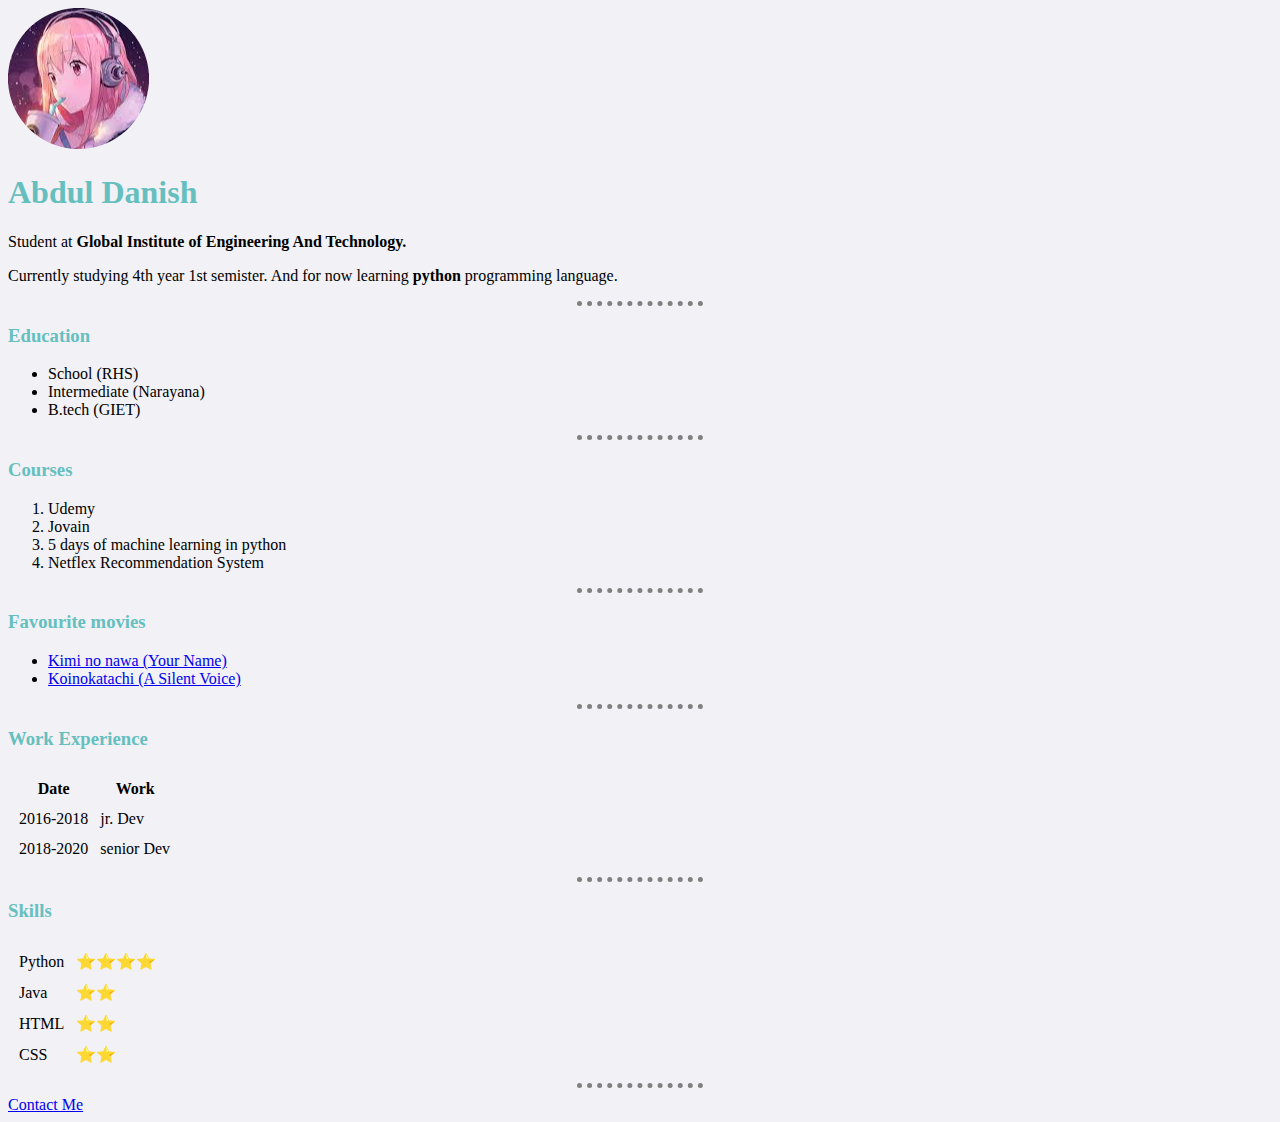
<file: index.html>
<!DOCTYPE html>
<html>
  <head>
    <meta charset="utf-8">
    <title>Abdul's personal website</title>
    <link rel="stylesheet" href="styles.css">
    <link rel="icon" href="favicon.ico"

  </head>

  <body>
    <img src="profile_logo-modified.png" alt="profile image">
    <h1>Abdul Danish</h1>
    <emp>Student at <strong>Global Institute of Engineering And Technology.</strong></emp>

    <p>Currently studying 4th year 1st semister. And for now learning <strong>python</strong> programming language.</p>
    <hr>

    <!-- #66BFBF -->
    <h3>Education</h3>
    <ul>
      <li>School (RHS)</li>
      <li>Intermediate (Narayana)</li>
      <li>B.tech (GIET)</li>
    </ul>
    <hr>

    <h3>Courses</h3>
    <ol>
      <li>Udemy</li>
      <li>Jovain</li>
      <li>5 days of machine learning in python</li>
      <li>Netflex Recommendation System</li>
    </ol>
    <hr>

    <h3>Favourite movies</h3>
    <ul>
      <li><a href="https://myanimelist.net/manga/99314/Kimi_no_Na_wa">Kimi no nawa (Your Name)</a></li>
      <li><a href="https://myanimelist.net/anime/28851/Koe_no_Katachi">Koinokatachi (A Silent Voice)</a></li>
    </ul>
    <hr>

    <h3>Work Experience</h3>
    <table cellspacing="10">
      <thead>
        <th>Date</th>
        <th>Work</th>
      </thead>
      <tr>
        <td>2016-2018</td>
        <td>jr. Dev</td>
      </tr>
      <tr>
        <td>2018-2020</td>
        <td>senior Dev</td>
      </tr>
    </table>
    <hr>

    <h3>Skills</h3>
    <table cellspacing="10">
      <tr>
        <td>Python</td>
        <td>⭐⭐⭐⭐</td>
      </tr>
      <tr>
        <td>Java</td>
        <td>⭐⭐</td>
      </tr>
      <tr>
        <td>HTML</td>
        <td>⭐⭐</td>
      </tr>
      <tr>
        <td>CSS</td>
        <td>⭐⭐</td>
      </tr>
    </table>
    <hr>

    <a href="contact-me.html">Contact Me</a>
  </body>
</html>
</file>
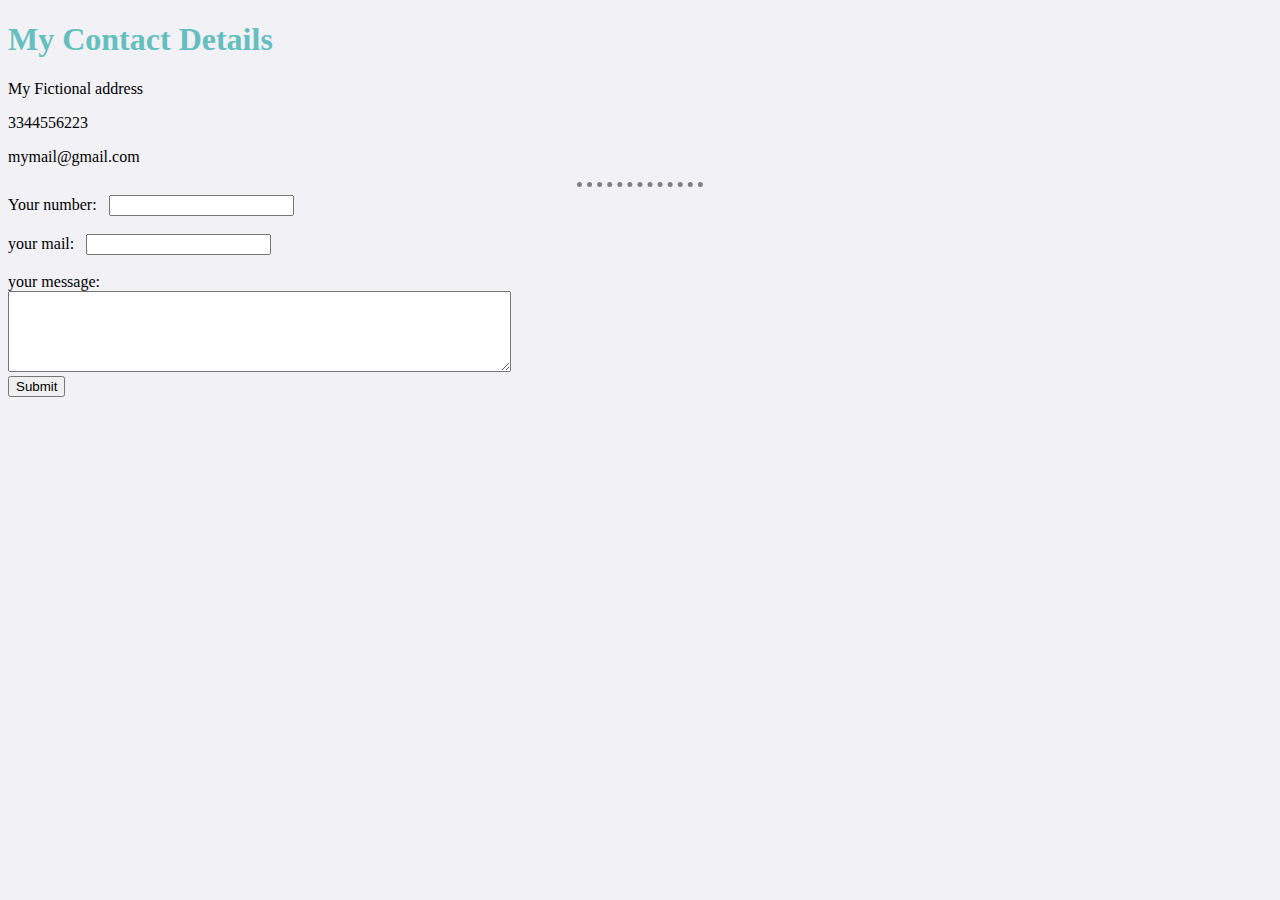
<file: contact-me.html>
<!DOCTYPE html>
<html>
  <head>
    <meta charset="utf-8">
    <title>Contact Me</title>
    <link rel="stylesheet" href="styles.css">

  </head>

  <body>
    <h1>My Contact Details</h1>
    <p>My Fictional address</p>
    <p>3344556223</p>
    <p>mymail@gmail.com</p>
    <hr>

    </form>

    <form class="" action="index.html" method="post" enctype="text/plain">
      <label>Your number: &nbsp;</label>
      <input type="text" name="your Name" value=""><br><br>
      <label>your mail: &nbsp;</label>
      <input type="email" name="your email" value=""><br><br>
      <label>your message: </label><br>
      <textarea name="name" rows="5" cols="60"></textarea><br>
      <input type="submit" name="">
    </form>
  </body>
</html>
</file>
<file: styles.css>
body {
  background-color: #F1F1F6;
}

hr{
  border-color: grey;
  border-style: none;
  border-top-style: dotted;
  border-width: 5px;
  width: 10%;
}

h1{
  color: #66BFBF;
}

h3{
  color: #66BFBF;
}
</file>
